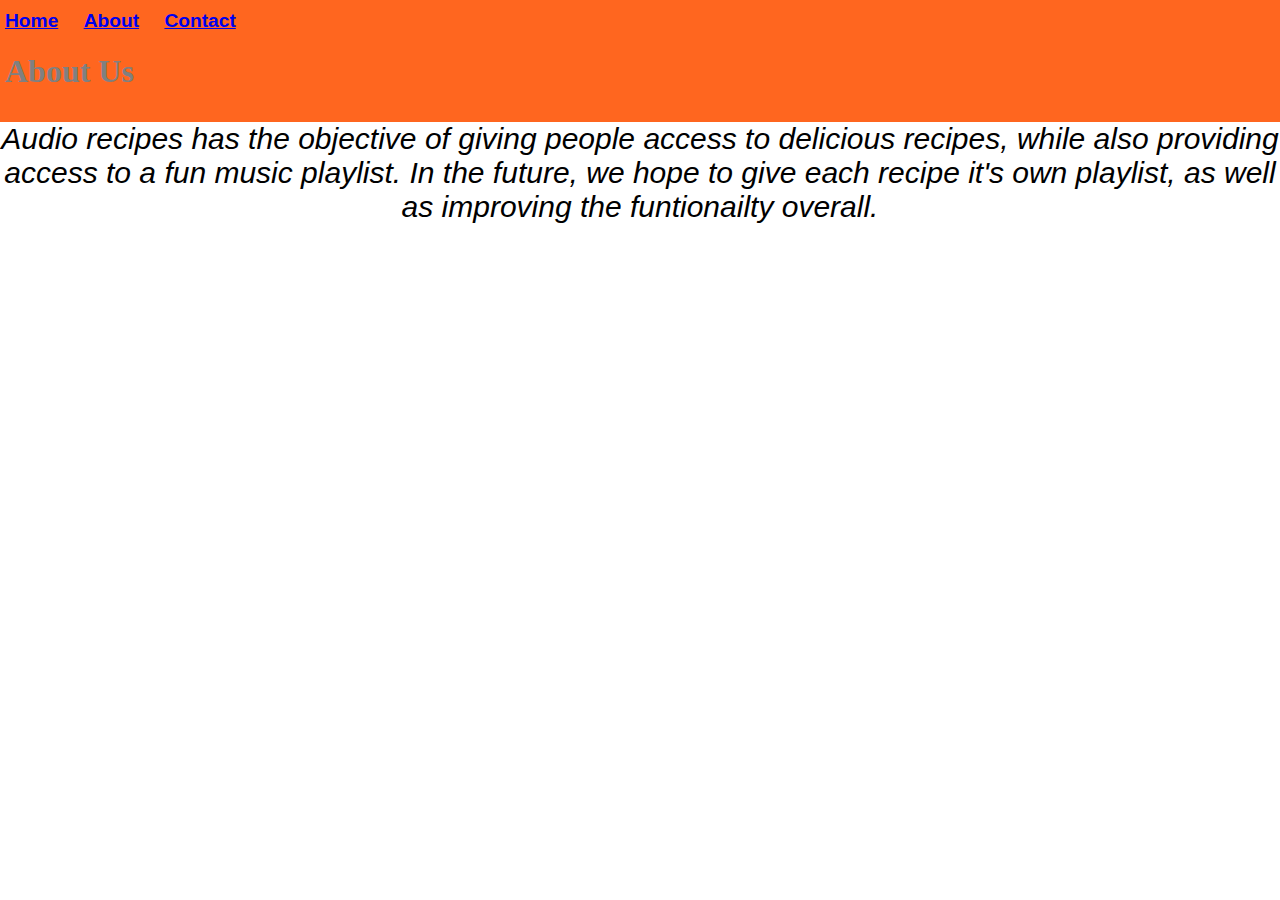
<file: About.html>
<!DOCTYPE html>
<html lang="en">
<head>
    <meta charset="UTF-8">
    <meta name="viewport" content="width=device-width, initial-scale=1.0">
    <title>Page!</title>
    <link rel="stylesheet" href="styles.css">
    <link rel="stylesheet" href="universal.css">
</head>
<font1>     <body>
    <header>
        <nav>
            <ul>
                <li><a href="index.html"> Home </a> </li>
                <li><a href="About.html">About</a></li>
                <li><a href="Contact.html">Contact</a> </li>
            </ul>
        </nav>
        <h1>About Us</h1>
    </header>
    <section class="about">Audio recipes has the objective of giving people access to delicious recipes, while also providing access to a fun music playlist. In the future, we hope to give each recipe it's own playlist, as well as improving the funtionailty overall.</section>
    
    
    
    
    
    
    
    <!-- <e1><strong> Audio Recipes </strong> </e1> -->
    <!-- <h6><em> Audio Recipes </em> </h6> -->
    <!-- <p>Paragrah</p>
    <p><button>button paragraph</button></p>
    <p>paragrah <br/> line break</p>
    <ul>
        <li>item 1</li>
        <li>item 2</li>
    </ul>
    <ol>
        <li>numbered item 1</li>
        <li>numbered item 2</li>
    //</ol>
     -->
</body></font1>
</html>
</file>
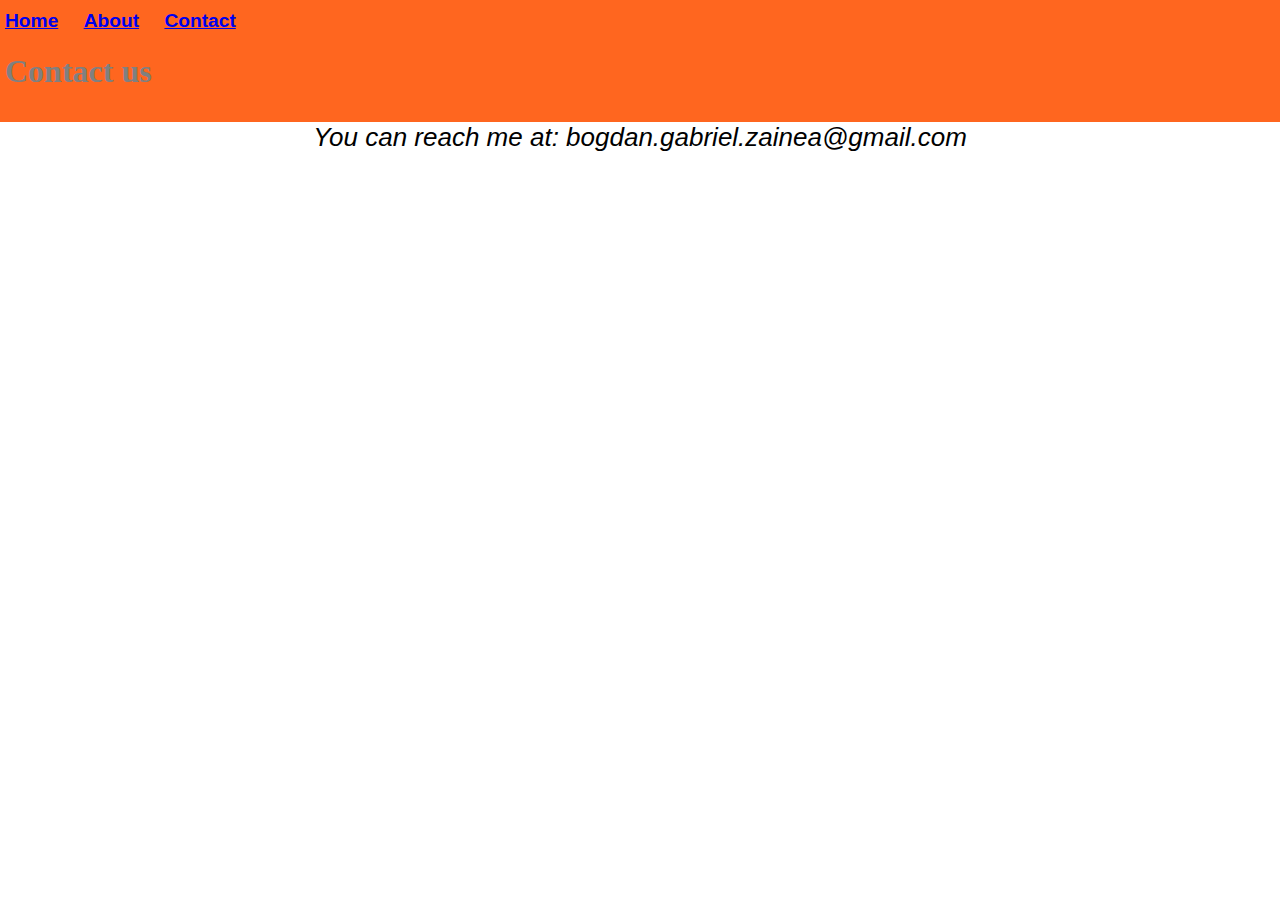
<file: Contact.html>
<!DOCTYPE html>
<html lang="en">
<head>
    <meta charset="UTF-8">
    <meta name="viewport" content="width=device-width, initial-scale=1.0">
    <title>Page!</title>
    <link rel="stylesheet" href="styles.css">
    <link rel="stylesheet" href="universal.css">
</head>
<font1>     <body>
    <header>
        <nav>
            <ul>
                <li><a href="index.html">Home</a> </li>
                <li> <a href="About.html">About</a> </li>
                <li><a href="Contact.html">Contact</a> </li>
            </ul>
        </nav>
        <h1>Contact us</h1>
    </header>
    <section class="contact">You can reach me at: bogdan.gabriel.zainea@gmail.com</section>
    
    
    
    
    
    
    
    <!-- <e1><strong> Audio Recipes </strong> </e1> -->
    <!-- <h6><em> Audio Recipes </em> </h6> -->
    <!-- <p>Paragrah</p>
    <p><button>button paragraph</button></p>
    <p>paragrah <br/> line break</p>
    <ul>
        <li>item 1</li>
        <li>item 2</li>
    </ul>
    <ol>
        <li>numbered item 1</li>
        <li>numbered item 2</li>
    //</ol>
     -->
</body></font1>
</html>
</file>
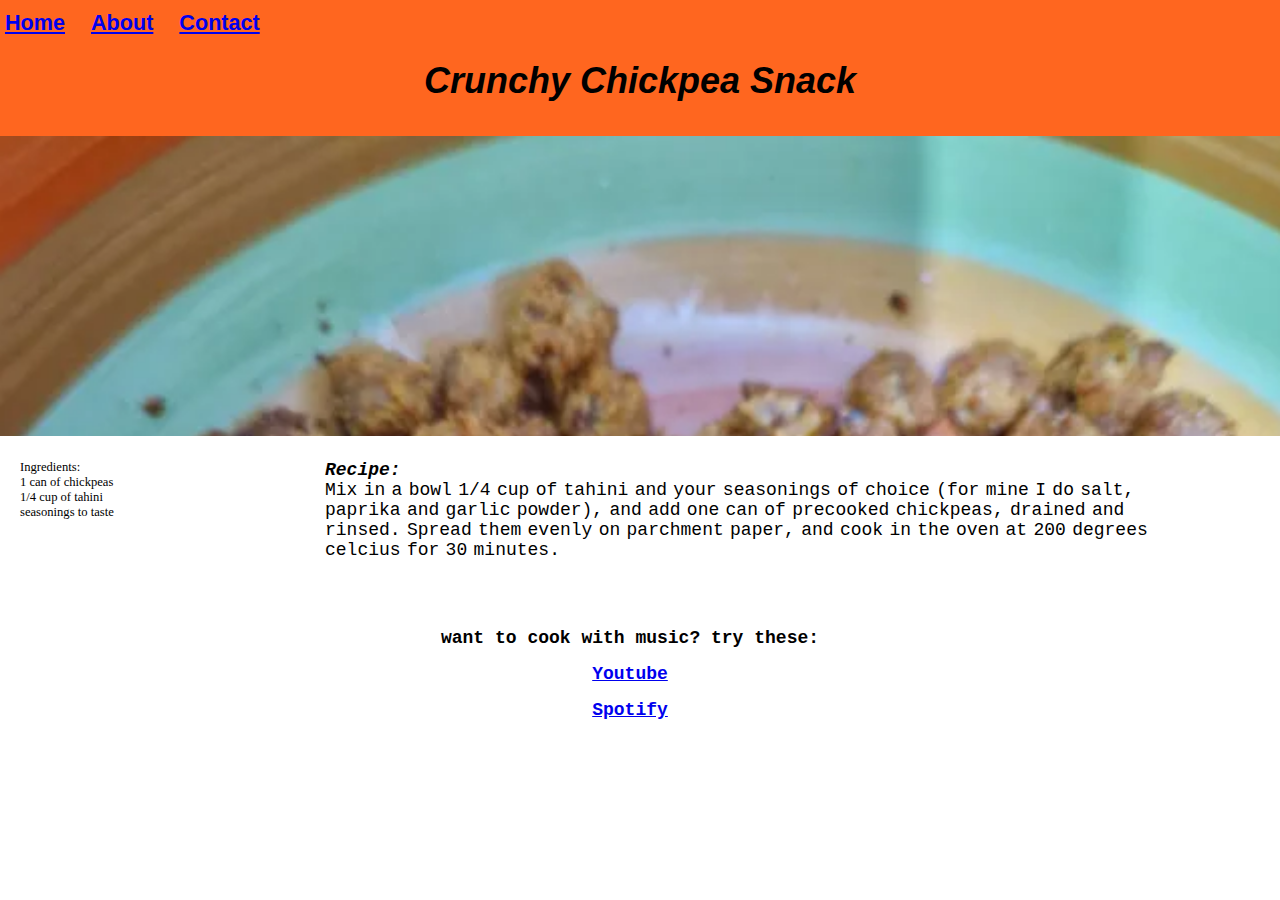
<file: Recipes/Lowcaloriecrunchychickpeasnack.html>
<!DOCTYPE html>
<html lang="en">
<head>
<meta charset="UTF-8">
    <meta name="viewport" content="width=device-width, initial-scale=1.0">
    <title>Page!</title>
    <link rel="stylesheet" href="../recipestyles.css">
    <link rel="stylesheet" href="../universal.css">
    <style>
        section1 {
            background-image: url("../Recipeimages/Lowcaloriechickpeacrunchysnack.png");
        }
    </style>

</head>
<font1>     <body>
    <header>
        <nav>
            <ul>
                <li> <a href="../index.html">Home</a> </li>
                <li> <a href="../About.html">About</a> </li>
                <li><a href="../Contact.html">Contact</a> </li>
            </ul>
        </nav>
        <h1>Crunchy Chickpea Snack</h1>
    </header>
    <section1>sam</section1>
       <section>
        <ul >
            <li>
        <ul class="category">
            <li class="ingredients"> Ingredients:
                <ol>
                    <li>1 can of chickpeas</li>
                    <li>1/4 cup of tahini</li>
                    <li>seasonings to taste</li>
                </ol>
            </li>
            <li class="steps"><b><i>Recipe:</i> </b> <br> Mix in a bowl 1/4 cup of tahini and your seasonings of choice (for mine I do salt, paprika and garlic powder), and add one can of precooked chickpeas, drained and rinsed. Spread them evenly on parchment paper, and cook in the oven at 200 degrees celcius for 30 minutes. </li>
        </ul> 
            </li>
            <li> <br><br><br>  </li>
            <li class="utility">
                want to cook with music? try these:
            </li>
            <li class="utility">
                <a href="https://youtube.com/playlist?list=PLAB_cW7doBExlx8slKqY_okcBiyFS8jAy&si=xH50whjYWBz0FSxc">Youtube</a>
            </li>
            <li class="utility2">
                <a href="https://open.spotify.com/playlist/3uUUz0XpB94ODdND9YgSSN?si=96c3cd1f0170401c">Spotify</a>
            </li>
    
    
    
    
    
    
    
    <!-- <e1><strong> Audio Recipes </strong> </e1> -->
    <!-- <h6><em> Audio Recipes </em> </h6> -->
    <!-- <p>Paragrah</p>
    <p><button>button paragraph</button></p>
    <p>paragrah <br/> line break</p>
    <ul>
        <li>item 1</li>
        <li>item 2</li>
    </ul>
    <ol>
        <li>numbered item 1</li>
        <li>numbered item 2</li>
    //</ol>
     -->
</body></font1>
</html>
</file>
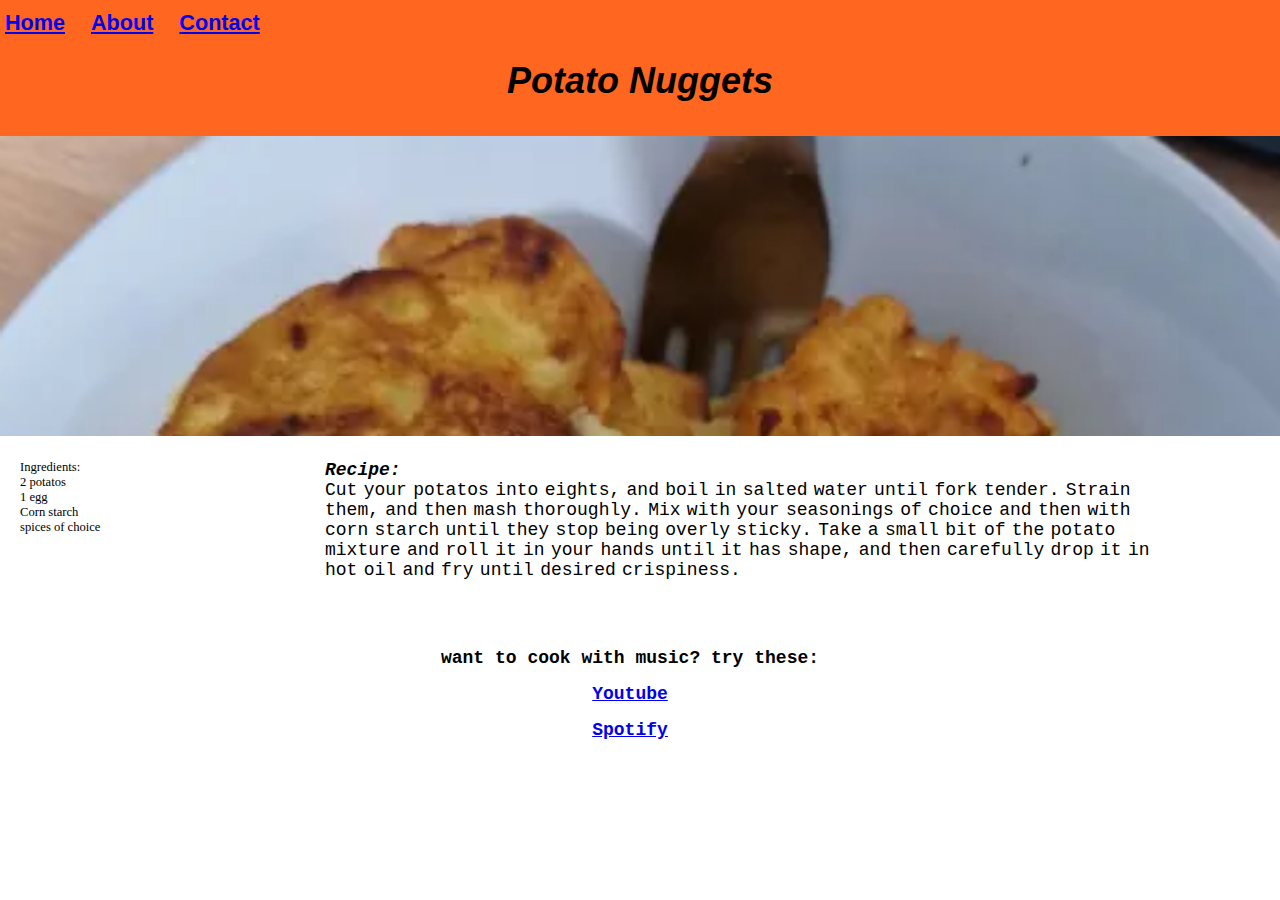
<file: Recipes/PotatoNuggets.html>
<!DOCTYPE html>
<html lang="en">
<head>
<meta charset="UTF-8">
    <meta name="viewport" content="width=device-width, initial-scale=1.0">
    <title>Page!</title>
    <link rel="stylesheet" href="../recipestyles.css">
    <link rel="stylesheet" href="../universal.css">
    <style>
        section1 {
            background-image: url("../Recipeimages/PotatoNuggets.png");
        }
    </style>

</head>
<font1>     <body>
    <header>
        <nav>
            <ul>
                <li> <a href="../index.html">Home</a> </li>
                <li> <a href="../About.html">About</a> </li>
                <li><a href="../Contact.html">Contact</a> </li>
            </ul>
        </nav>
        <h1>Potato Nuggets</h1>
    </header>
    <section1>Potato Nuggets</section1>
    <section>
        <ul >
            <li>
        <ul class="category">
            <li class="ingredients"> Ingredients:
                <ol>
                    <li>2 potatos</li>
                    <li>1 egg</li>
                    <li>Corn starch</li>
                    <li>spices of choice</li>
                </ol>
            </li>
            <li class="steps"><b><i>Recipe:</i> </b> <br> Cut your potatos into eights, and boil in salted water until fork tender. Strain them, and then mash thoroughly. Mix with your seasonings of choice and then with corn starch until they stop being overly sticky. Take a small bit of the potato mixture and roll it in your hands until it has shape, and then carefully drop it in hot oil and fry until desired crispiness. </li>
        </ul> 
            </li>
            <li> <br><br><br>  </li>
            <li class="utility">
                want to cook with music? try these:
            </li>
            <li class="utility">
                <a href="https://youtube.com/playlist?list=PLAB_cW7doBExlx8slKqY_okcBiyFS8jAy&si=xH50whjYWBz0FSxc">Youtube</a>
            </li>
            <li class="utility2">
                <a href="https://open.spotify.com/playlist/3uUUz0XpB94ODdND9YgSSN?si=96c3cd1f0170401c">Spotify</a>
            </li>
        </ul>
    </section>
    
    
    
    
    
    
    
    <!-- <e1><strong> Audio Recipes </strong> </e1> -->
    <!-- <h6><em> Audio Recipes </em> </h6> -->
    <!-- <p>Paragrah</p>
    <p><button>button paragraph</button></p>
    <p>paragrah <br/> line break</p>
    <ul>
        <li>item 1</li>
        <li>item 2</li>
    </ul>
    <ol>
        <li>numbered item 1</li>
        <li>numbered item 2</li>
    //</ol>
     -->
</body></font1>
</html>
</file>
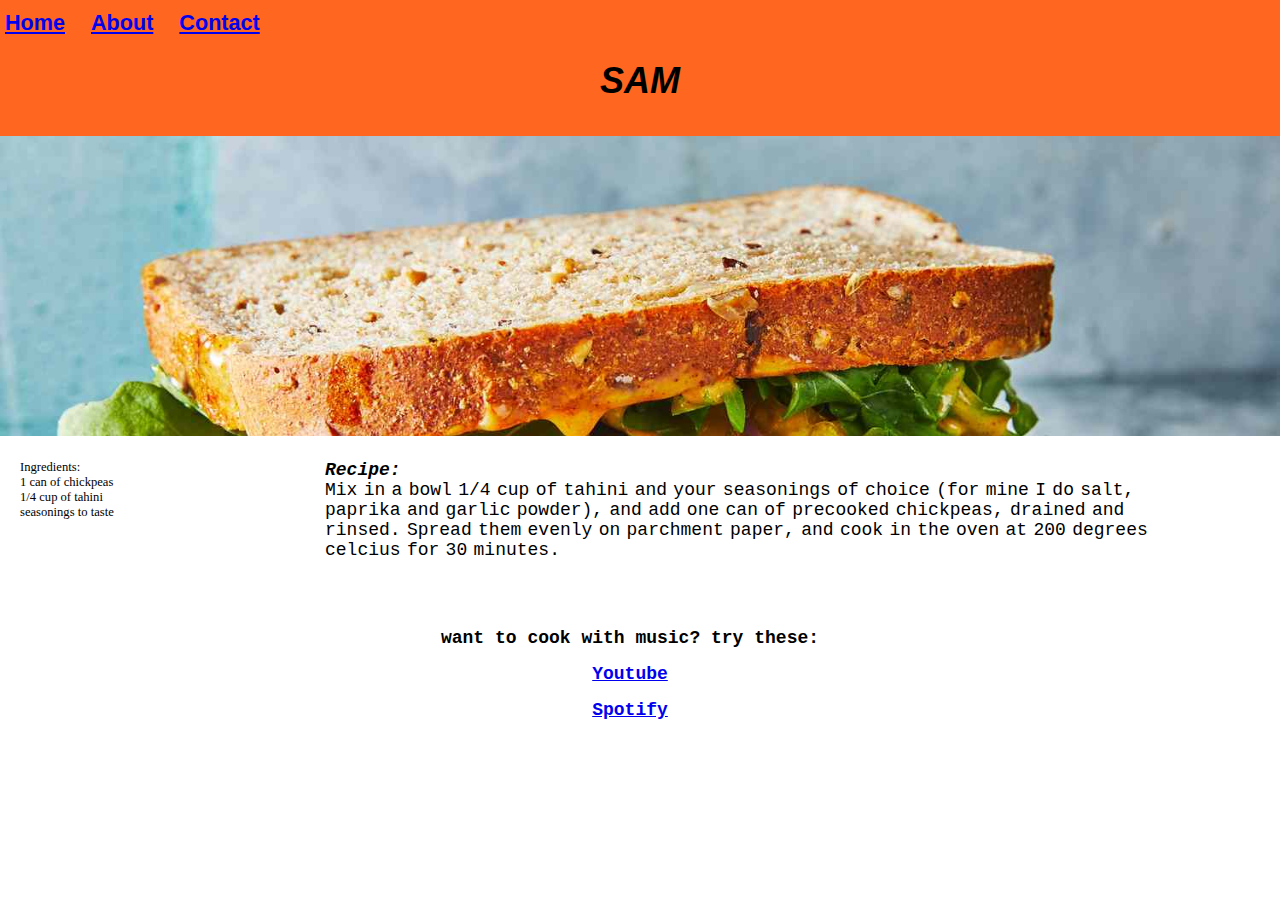
<file: Recipes/Sam.html>
<!DOCTYPE html>
<html lang="en">
<head>
<meta charset="UTF-8">
    <meta name="viewport" content="width=device-width, initial-scale=1.0">
    <title>Page!</title>
    <link rel="stylesheet" href="../recipestyles.css">
    <link rel="stylesheet" href="../universal.css">
    <style>
        section1 {
            background-image: url("../Recipeimages/image.png");
        }
    </style>

</head>
<font1>     <body>
    <header>
        <nav>
            <ul>
                <li> <a href="../index.html">Home</a> </li>
                <li> <a href="../About.html">About</a> </li>
                <li><a href="../Contact.html">Contact</a> </li>
            </ul>
        </nav>
        <h1>SAM</h1>
    </header>
    <section1>sam</section1>
    <section>
        <ul >
            <li>
        <ul class="category">
            <li class="ingredients"> Ingredients:
                <ol>
                    <li>1 can of chickpeas</li>
                    <li>1/4 cup of tahini</li>
                    <li>seasonings to taste</li>
                </ol>
            </li>
            <li class="steps"><b><i>Recipe:</i> </b> <br> Mix in a bowl 1/4 cup of tahini and your seasonings of choice (for mine I do salt, paprika and garlic powder), and add one can of precooked chickpeas, drained and rinsed. Spread them evenly on parchment paper, and cook in the oven at 200 degrees celcius for 30 minutes. </li>
        </ul> 
            </li>
            <li> <br><br><br>  </li>
            <li class="utility">
                want to cook with music? try these:
            </li>
            <li class="utility">
                <a href="https://www.youtube.com/watch?v=NC_J7J_OJas">Youtube</a>
            </li>
            <li class="utility2">
                <a href="https://www.youtube.com/watch?v=NC_J7J_OJas">Spotify</a>
            </li>
        </ul>
    </section>
    
    
    
    
    
    
    
    <!-- <e1><strong> Audio Recipes </strong> </e1> -->
    <!-- <h6><em> Audio Recipes </em> </h6> -->
    <!-- <p>Paragrah</p>
    <p><button>button paragraph</button></p>
    <p>paragrah <br/> line break</p>
    <ul>
        <li>item 1</li>
        <li>item 2</li>
    </ul>
    <ol>
        <li>numbered item 1</li>
        <li>numbered item 2</li>
    //</ol>
     -->
</body></font1>
</html>
</file>
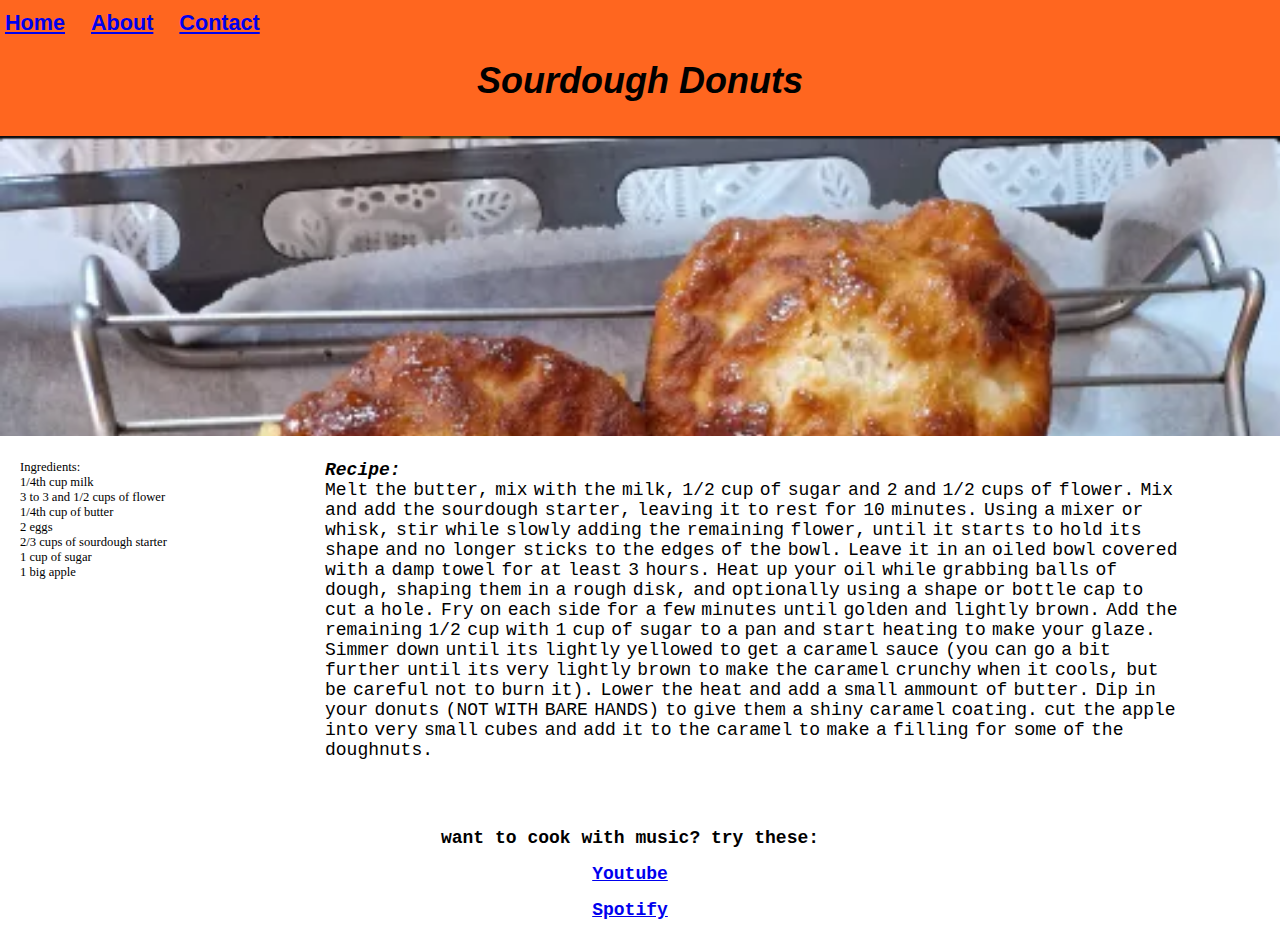
<file: Recipes/SourDoughDonuts.html>
<!DOCTYPE html>
<html lang="en">
<head>
<meta charset="UTF-8">
    <meta name="viewport" content="width=device-width, initial-scale=1.0">
    <title>Page!</title>
    <link rel="stylesheet" href="../recipestyles.css">
    <link rel="stylesheet" href="../universal.css">
    <style>
        section1 {
            background-image: url("../Recipeimages/Sourdoughdonuts.png");
        }
    </style>

</head>
<font1>     <body>
    <header>
        <nav>
            <ul>
                <li> <a href="../index.html">Home</a> </li>
                <li> <a href="../About.html">About</a> </li>
                <li><a href="../Contact.html">Contact</a> </li>
            </ul>
        </nav>
        <h1>Sourdough Donuts</h1>
    </header>
    <section1>sourdough dounutes</section1>
    <section>
        <ul >
            <li>
        <ul class="category">
            <li class="ingredients"> Ingredients:
                <ol>
                    <li>1/4th cup milk</li>
                    <li>3 to 3 and 1/2 cups of flower</li>
                    <li>1/4th cup of butter</li>
                    <li>2 eggs</li>
                    <li>2/3 cups of sourdough starter</li>
                    <li>1 cup of sugar</li>
                    <li>1 big apple</li>

                </ol>
            </li>
            <li class="steps"><b><i>Recipe:</i> </b> <br>Melt the butter, mix with the milk, 1/2 cup of sugar and 2 and 1/2 cups of flower. Mix and add the sourdough starter, leaving it to rest for 10 minutes. Using a mixer or whisk, stir while slowly adding the remaining flower, until it starts to hold its shape and no longer sticks to the edges of the bowl. Leave it in an oiled bowl covered with a damp towel for at least 3 hours. Heat up your oil while grabbing balls of dough, shaping them in a rough disk, and optionally using a shape or bottle cap to cut a hole. Fry on each side for a few minutes until golden and lightly brown. Add the remaining 1/2 cup with 1 cup of sugar to a pan and start heating to make your glaze. Simmer down until its lightly yellowed to get a caramel sauce (you can go a bit further until its very lightly brown to make the caramel crunchy when it cools, but be careful not to burn it). Lower the heat and add a small ammount of butter. Dip in your donuts (NOT WITH BARE HANDS) to give them a shiny caramel coating. cut the apple into very small cubes and add it to the caramel to make a filling for some of the doughnuts.</li>
        </ul> 
            </li>
            <li> <br><br><br>  </li>
            <li class="utility">
                want to cook with music? try these:
            </li>
            <li class="utility">
                <a href="https://youtube.com/playlist?list=PLAB_cW7doBExlx8slKqY_okcBiyFS8jAy&si=xH50whjYWBz0FSxc">Youtube</a>
            </li>
            <li class="utility2">
                <a href="https://open.spotify.com/playlist/3uUUz0XpB94ODdND9YgSSN?si=96c3cd1f0170401c">Spotify</a>
            </li>
        </ul>
    </section>
    
    
    
    
    
    
    
    <!-- <e1><strong> Audio Recipes </strong> </e1> -->
    <!-- <h6><em> Audio Recipes </em> </h6> -->
    <!-- <p>Paragrah</p>
    <p><button>button paragraph</button></p>
    <p>paragrah <br/> line break</p>
    <ul>
        <li>item 1</li>
        <li>item 2</li>
    </ul>
    <ol>
        <li>numbered item 1</li>
        <li>numbered item 2</li>
    //</ol>
     -->
</body></font1>
</html>
</file>
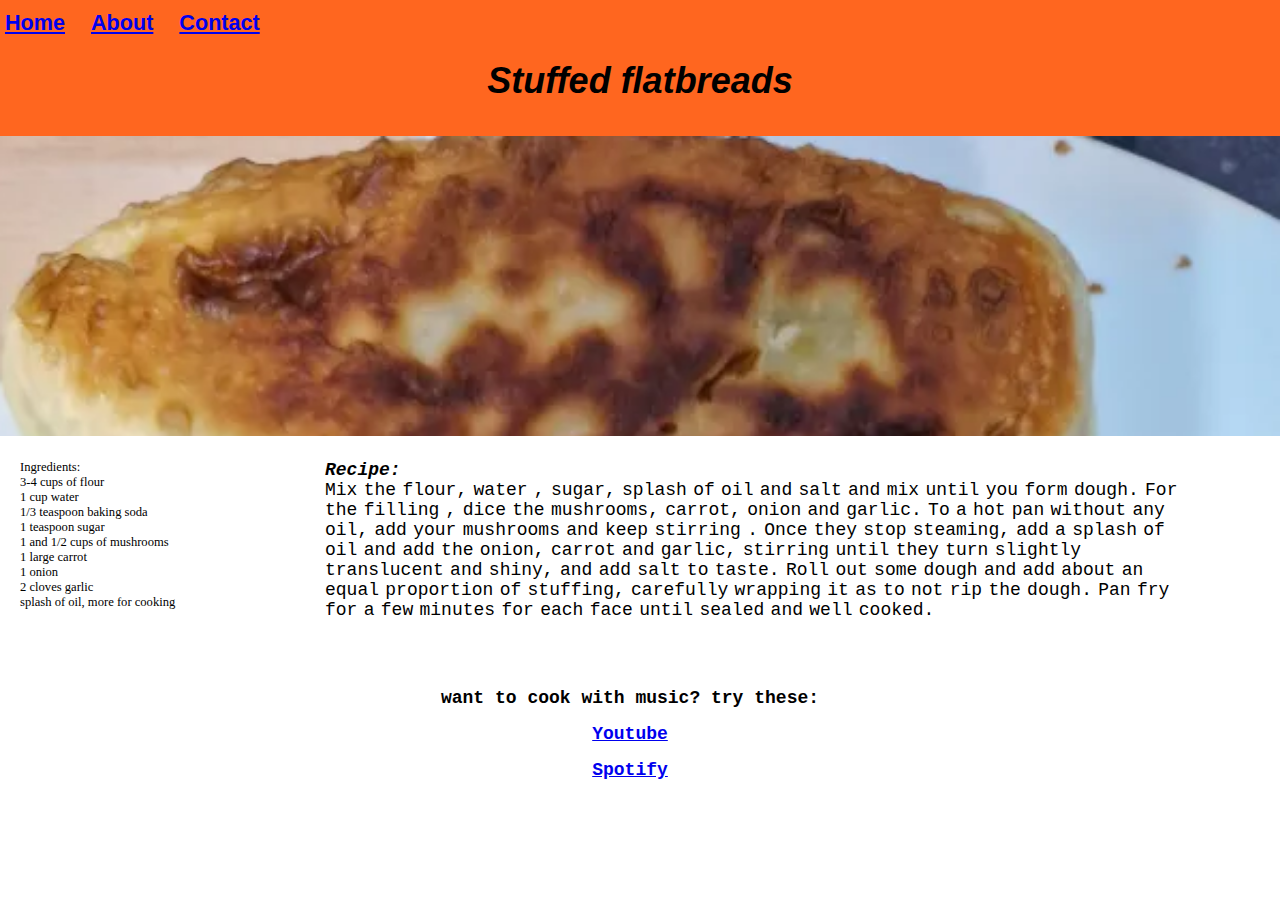
<file: Recipes/StuffedFlatbreads.html>
<!DOCTYPE html>
<html lang="en">
<head>
<meta charset="UTF-8">
    <meta name="viewport" content="width=device-width, initial-scale=1.0">
    <title>Page!</title>
    <link rel="stylesheet" href="../recipestyles.css">
    <link rel="stylesheet" href="../universal.css">
    <style>
        section1 {
            background-image: url("../Recipeimages/Stuffedflatbreads.png");
        }
    </style>

</head>
<font1>     <body>
    <header>
        <nav>
            <ul>
                <li> <a href="../index.html">Home</a> </li>
                <li> <a href="../About.html">About</a> </li>
                <li><a href="../Contact.html">Contact</a> </li>
            </ul>
        </nav>
        <h1>Stuffed flatbreads</h1>
    </header>
    <section1>Stuffed flatbreads</section1>
    <section>
        <ul >
            <li>
        <ul class="category">
            <li class="ingredients"> Ingredients:
                <ol>
                    <li>3-4 cups of flour</li>
                    <li>1 cup water</li>
                    <li>1/3 teaspoon baking soda</li>
                    <li>1 teaspoon sugar</li>
                    <li>1 and 1/2 cups of mushrooms</li>
                    <li>1 large carrot</li>
                    <li>1 onion</li>
                    <li>2 cloves garlic</li>
                    <li>splash of oil, more for cooking</li>
                </ol>
            </li>
            <li class="steps"><b><i>Recipe:</i> </b> <br> Mix the flour, water , sugar, splash of oil and salt and mix until you form  dough. For the filling , dice the mushrooms, carrot, onion and garlic. To a hot pan without any oil, add your mushrooms and keep stirring . Once they stop steaming, add a splash of oil and add the onion, carrot and garlic, stirring until they turn slightly translucent and shiny, and add salt to taste. Roll out some dough and add about an equal proportion of stuffing, carefully wrapping it as to not rip the dough. Pan fry for a few minutes for each face until sealed and well cooked. </li>
        </ul> 
            </li>
            <li> <br><br><br>  </li>
            <li class="utility">
                want to cook with music? try these:
            </li>
            <li class="utility">
                <a href="https://www.youtube.com/watch?v=NC_J7J_OJas">Youtube</a>
            </li>
            <li class="utility2">
                <a href="https://www.youtube.com/watch?v=NC_J7J_OJas">Spotify</a>
            </li>
        </ul>
    </section>
    
    
    
    
    
    
    
    <!-- <e1><strong> Audio Recipes </strong> </e1> -->
    <!-- <h6><em> Audio Recipes </em> </h6> -->
    <!-- <p>Paragrah</p>
    <p><button>button paragraph</button></p>
    <p>paragrah <br/> line break</p>
    <ul>
        <li>item 1</li>
        <li>item 2</li>
    </ul>
    <ol>
        <li>numbered item 1</li>
        <li>numbered item 2</li>
    //</ol>
     -->
</body></font1>
</html>
</file>
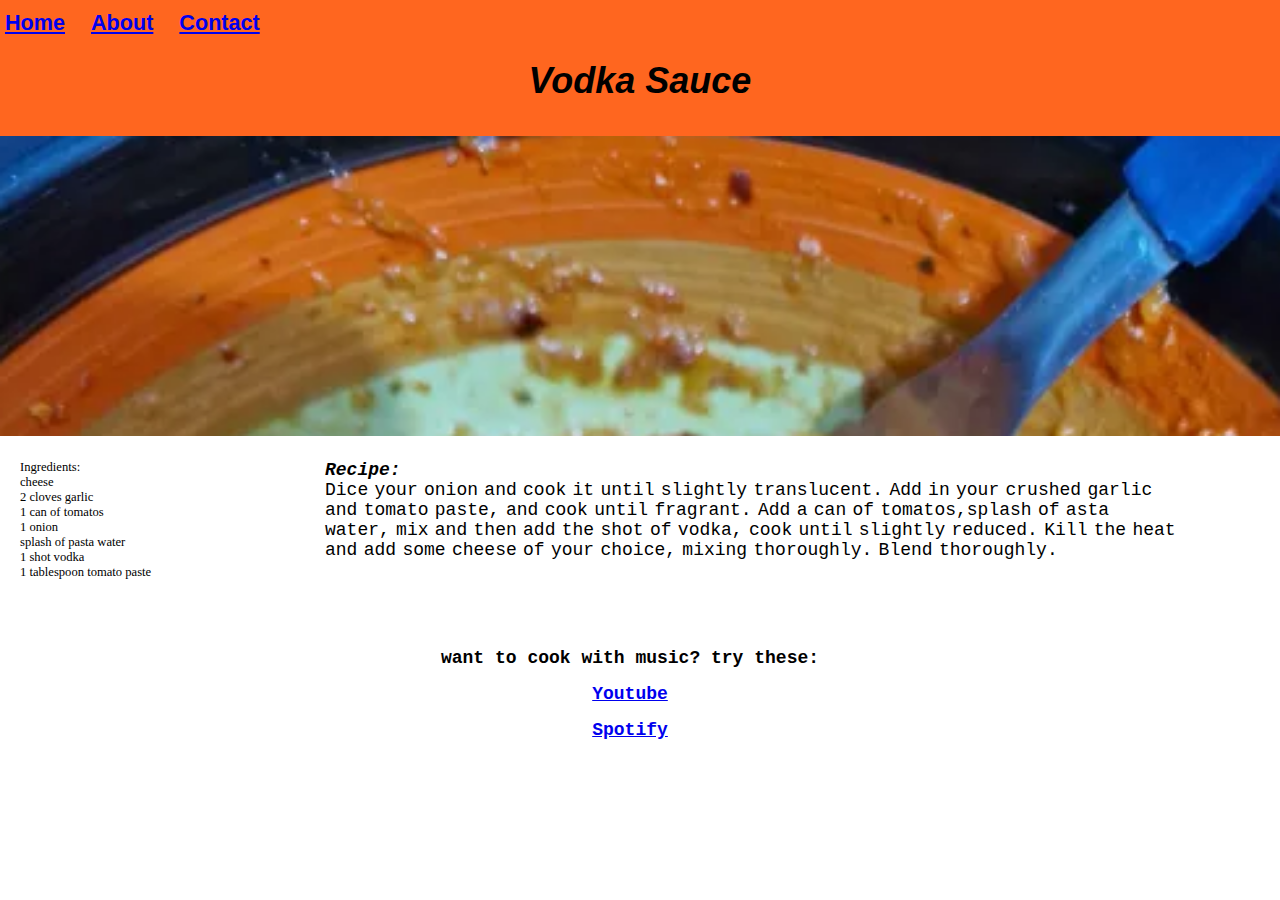
<file: Recipes/VodkaSauce.html>
<!DOCTYPE html>
<html lang="en">
<head>
<meta charset="UTF-8">
    <meta name="viewport" content="width=device-width, initial-scale=1.0">
    <title>Page!</title>
    <link rel="stylesheet" href="../recipestyles.css">
    <link rel="stylesheet" href="../universal.css">
    <style>
        section1 {
            background-image: url("../Recipeimages/vodkasauce.png");
        }
    </style>

</head>
<font1>     <body>
    <header>
        <nav>
            <ul>
                <li> <a href="../index.html">Home</a> </li>
                <li> <a href="../About.html">About</a> </li>
                <li><a href="../Contact.html">Contact</a> </li>
            </ul>
        </nav>
        <h1>Vodka Sauce</h1>
    </header>
    <section1>Vodka Sauce</section1>
    <section>
        <ul >
            <li>
        <ul class="category">
            <li class="ingredients"> Ingredients:
                <ol>
                    <li>cheese</li>
                    <li>2 cloves garlic</li>
                    <li>1 can of tomatos</li>
                    <li>1 onion</li>
                    <li>splash of pasta water</li>
                    <li>1 shot vodka</li>
                    <li>1 tablespoon tomato paste</li>
                </ol>
            </li>
            <li class="steps"><b><i>Recipe:</i> </b> <br>Dice your onion and cook it until slightly translucent. Add in your crushed garlic and tomato paste, and cook until fragrant. Add a can of tomatos,splash of asta water, mix and then add the shot of vodka, cook until slightly reduced. Kill the heat and add some cheese of your choice, mixing thoroughly. Blend thoroughly.</li>
        </ul> 
            </li>
            <li> <br><br><br>  </li>
            <li class="utility">
                want to cook with music? try these:
            </li>
            <li class="utility">
                <a href="https://www.youtube.com/watch?v=NC_J7J_OJas">Youtube</a>
            </li>
            <li class="utility2">
                <a href="https://www.youtube.com/watch?v=NC_J7J_OJas">Spotify</a>
            </li>
        </ul>
    </section>
    
    
    
    
    
    
    
    <!-- <e1><strong> Audio Recipes </strong> </e1> -->
    <!-- <h6><em> Audio Recipes </em> </h6> -->
    <!-- <p>Paragrah</p>
    <p><button>button paragraph</button></p>
    <p>paragrah <br/> line break</p>
    <ul>
        <li>item 1</li>
        <li>item 2</li>
    </ul>
    <ol>
        <li>numbered item 1</li>
        <li>numbered item 2</li>
    //</ol>
     -->
</body></font1>
</html>
</file>
<file: styles.css>
body{
            background: rgb(255, 255, 255);
            color:rgb(0, 0, 0);
            margin: 0;
            padding: 0;
        }
        ul{
            margin:0;
            padding:0;
            list-style-type:none;
        }
        li{
            display: inline-block;
            margin: 0 20px 0 0;
        }
        .recipe {
            background: white;
            color: black;
            padding: 20px;
            display: flex;
            flex-direction: column;
            text-align: center;

        }
         figure {

            width: 75%;
            margin:auto;
            display :inline-block;
            flex-direction: row;
            list-style-type: none;
        }
        .recipe figure img {
            width:100%;
        }
        div2 {
            display:  inline-block;
            width: 19%;
            height:50px;
            background:red;
            margin: auto;
        }
        figcaption
        {
            width:80%;
            word-wrap: break-word;
        }
          .contact{
            font-family:Arial, Helvetica, sans-serif;
            font-size: 26px;
            text-align: center;
            font-style: italic;
        }
        .about{
            font-family: Impact, Haettenschweiler, 'Arial Narrow Bold', sans-serif;
            font-size: 30px;
            text-align: center;
            font-style: italic;
        }
</file>
<file: universal.css>
nav
                {
            font-family:'Segoe UI', Tahoma, Geneva, Verdana, sans-serif;
            font-size: larger;
            font-weight: bolder;
        }
        nav >div{
            width :10px;
        }
        header {
            background: rgb(255, 102, 31);
            color: gray;
            margin:0;
            padding: 10px 5px;
        }
</file>
<file: recipestyles.css>
body{
            background: rgb(255, 255, 255);
            color:white;
            margin: 0;
            padding: 0;
            font-size: large;
        }
        ul{
            margin:0;
            padding:0;
            list-style-type:none;
            display: flexbox;
        }
        li{
            display: inline-block;
            margin: 0 20px 0 0;
            flex-direction: row;
        }
        header {
            background: rgb(255, 102, 31);
            color: gray;
            margin:0;
            padding: 10px 5px;
        }
        section {
            background: white;
            color: rgb(0, 0, 0);
            padding: 20px;
            display:-ms-flexbox;
            font-family: 'Courier New', Courier, monospace;
        }
        div {
            display:inline-block;
            width: 100%;
            margin:auto;
        }
        div2 {
            display:  inline-block;
            width: 19%;
            height:50px;
            background:red;
            margin: auto;
        }
        h1 {
            text-align: center;
            color:rgb(0, 0, 0);
            font-weight: bold;
            font-style: italic;
            font-family:Verdana, Geneva, Tahoma, sans-serif;
        }
        section1 {
            display: inline-block;
            padding: 0;
            margin: 0;
            width: 100%;
            height:300px;
            background-repeat: no-repeat ;
            background-size: 100%;
            border-image-width: 80%;
            text-indent: -99999999px;
        }

        ol{
            margin: 0;
            padding: 0;
            text-align: left;
            display:flex;
            flex-direction: column;
        }
        ol >li{
            flex-direction: column;
        }
        .ingredients
        {
            width:25%;
            word-wrap: break-word;
            padding:0;
            margin:0;
            font-size: 70%;
            font-family:Georgia, 'Times New Roman', Times, serif;
            word-spacing:0cqb;
        }
        .steps
        {
            width:70%;
            word-wrap: break-word;
            padding: 0;
            margin:0;
            font-size: 28;
                        word-spacing:-0.5cqb;

        }
        .utility{
            display: flex;
            flex-direction: column;
            text-align: center;
            line-height: 2;
            font-weight: bolder;
        }
            .utility2{
            display: flex;
            flex-direction: column;
            text-align: center;
            line-height: 2;
            font-weight: bolder;
        }
        .sublist{
            font-display: flex;
            text-align: center;
            flex-direction: row;
            text-decoration-line: underline;
        }
        .category{
            display:flex;
            flex-flow: row wrap;
            align-content: flex-start;
            
            min-height: max-content;
        }
</file>
